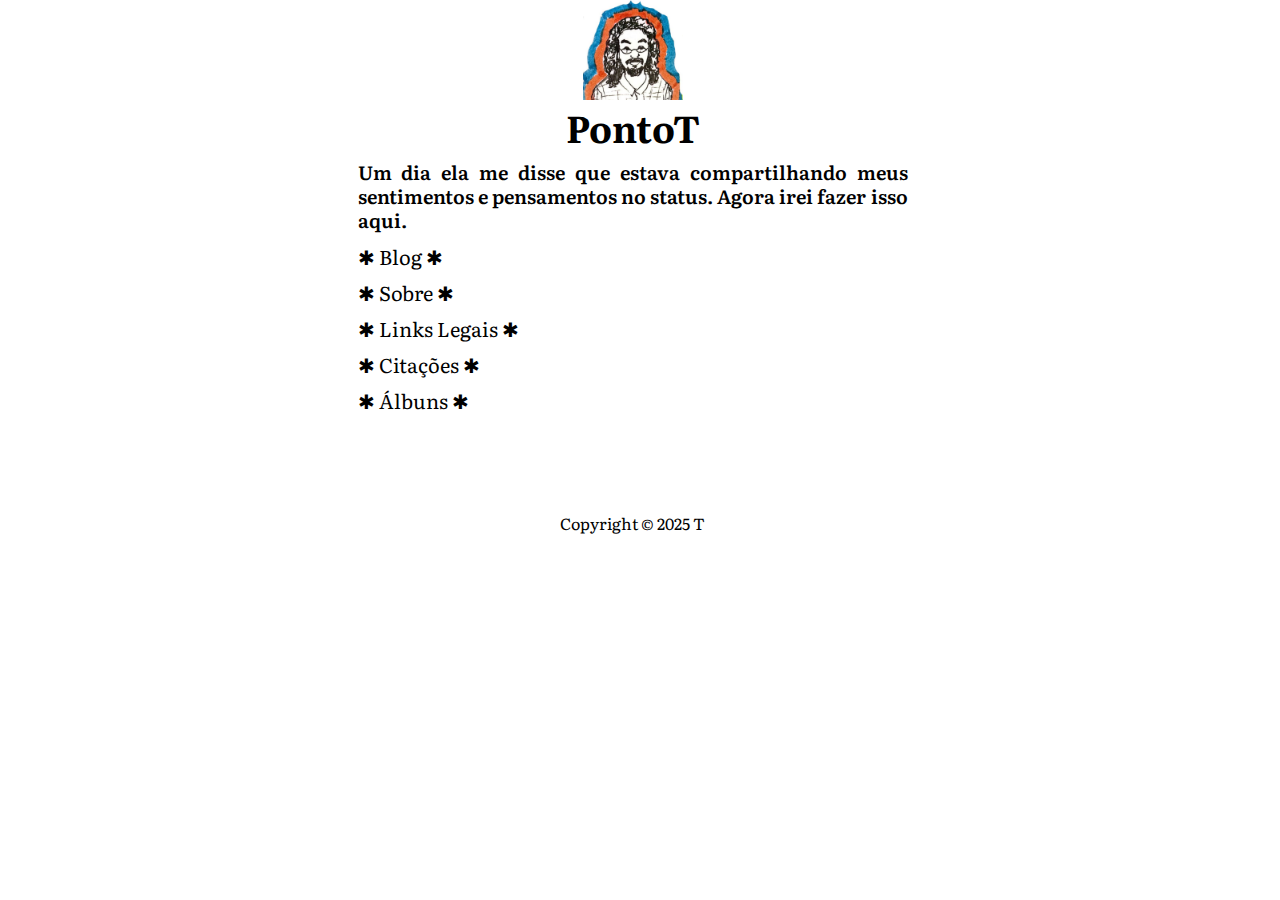
<file: index.html>
<!DOCTYPE html>
<html lang="pt-br">
<head>
	<meta charset='UTF-8'/>
	<meta name="viewport" content="width=device-width, initial-scale=1.0"> 
	<title>PontoT</title>
	<link  rel="stylesheet" type="text/css" href="css/estilo.css">
	<link rel="preconnect" href="https://fonts.googleapis.com">
	<link rel="preconnect" href="https://fonts.gstatic.com" crossorigin>
	<link href="https://fonts.googleapis.com/css2?family=Literata:ital,opsz,wght@0,7..72,200..900;1,7..72,200..900&display=swap" rel="stylesheet">
	 <link rel="icon" type="image/x-icon" href="img/letra-t.png">
	 

</head>
<body>
	<img class='logo' src="img/logo.jpg" alt="logo" title="Imagem da Logo"/>
	<div class="titulo">
		
		<header>
					<h1 class="interativo">
						<a href="index.html">PontoT</a>
					</h1>
		</header>
	</div>	
	<main>
					<h2>
					<span class="st">
					Um dia ela me disse que estava compartilhando meus sentimentos e pensamentos no status. Agora irei fazer isso aqui.
					</span>
					</h2>
				
				
		
			
					
	
		

		
		<nav>
			<ul>
				<li><a href="Blog.html"> &#10033 Blog &#10033</a></li>
				<li><a href="Sobre.html">&#10033 Sobre &#10033</a></li>
				<li><a href="Links Legais.html">&#10033 Links Legais &#10033</a></li>
				<li><a href="Citações.html">&#10033 Citações &#10033</a></li>
				<li><a href="Álbuns.html">&#10033 Álbuns &#10033</a></li>
			</ul>
		</nav>
		</main>

<!-Rodapé-->
		<footer>
			Copyright &#169 2025 T
		</footer>	

</body>
</html>
</file>
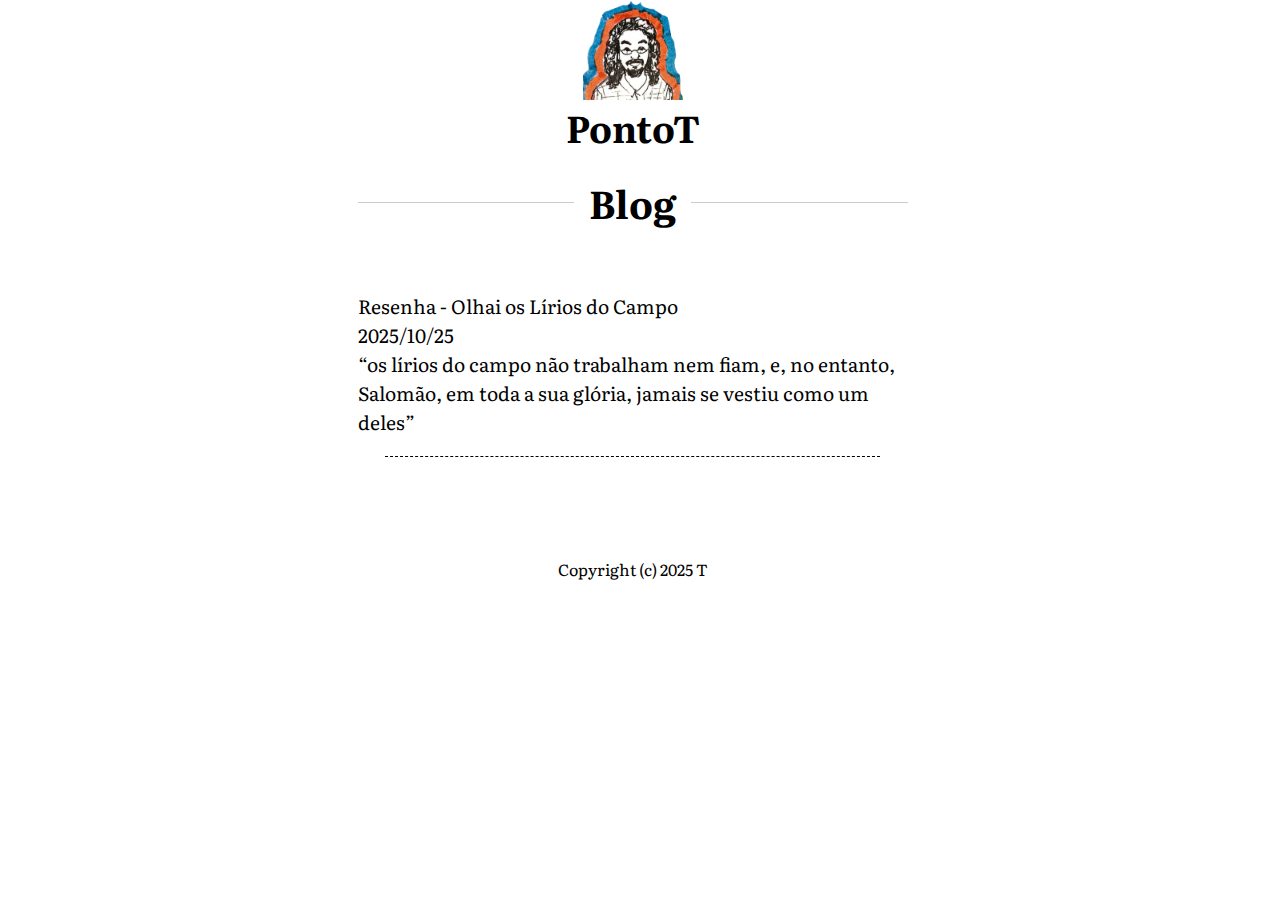
<file: Blog.html>
<!DOCTYPE html>
<html lang="pt-br">
<head>
	<meta charset='UTF-8'/>
	<meta name="viewport" content="width=device-width, initial-scale=1.0"> 
	<title>PontoT</title>
	<link  rel="stylesheet" type="text/css" href="css/estilo.css">
	<link rel="preconnect" href="https://fonts.googleapis.com">
	<link rel="preconnect" href="https://fonts.gstatic.com" crossorigin>
	<link href="https://fonts.googleapis.com/css2?family=Literata:ital,opsz,wght@0,7..72,200..900;1,7..72,200..900&display=swap" rel="stylesheet">
	 <link rel="icon" type="image/x-icon" href="img/letra-t.png">
	 

</head>
<body>
	<img class='logo' src="img/logo.png" alt="logo" title="Imagem da Logo"/>
	<div class="titulo">
		
		<header>
					<h1 class="interativo">
						<a href="index.html">PontoT</a>
						<div class="linha-com-simbolo">
  							<span>Blog</span>
						</div>
					</h1>
					
		</header>
			
	</div>	
		<main>
			<article>
				
				<div class="title">
					<a href="blogt/texto1.html"> Resenha - Olhai os Lírios do Campo</a>
					<div class="data">2025/10/25</div>
					<p>“os lírios do campo não trabalham nem fiam, e, no entanto, Salomão, em toda a sua glória, 
					jamais se vestiu como um deles”</p>
					
					<hr class="quebra">
				
				</div>
			</article>
		</main>

<!-Rodapé-->
		<footer>
			Copyright (c) 2025 T
		</footer>	

</body>
</html>
</file>
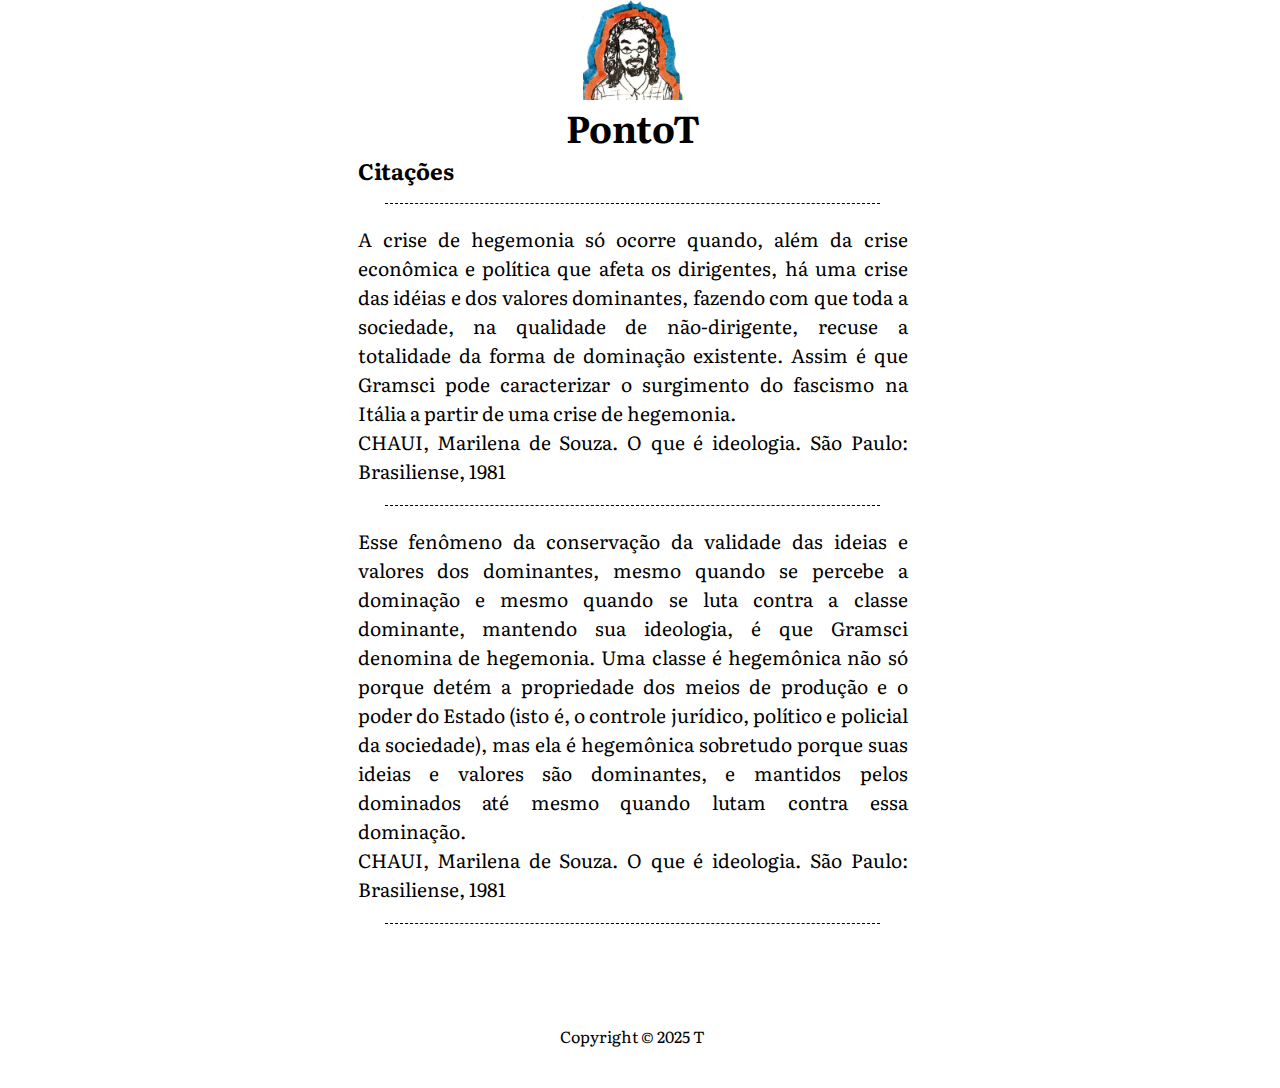
<file: Citações.html>
<!DOCTYPE html>
<html lang="pt-br">
<head>
	<meta charset='UTF-8'/>
	<meta name="viewport" content="width=device-width, initial-scale=1.0"> 
	<title>PontoT</title>
	<link  rel="stylesheet" type="text/css" href="css/estilo.css">
	<link rel="preconnect" href="https://fonts.googleapis.com">
	<link rel="preconnect" href="https://fonts.gstatic.com" crossorigin>
	<link href="https://fonts.googleapis.com/css2?family=Literata:ital,opsz,wght@0,7..72,200..900;1,7..72,200..900&display=swap" rel="stylesheet">
	 <link rel="icon" type="image/x-icon" href="img/letra-t.png">
	 

</head>
<body>
	<img class='logo' src="img/logo.jpg" alt="logo" title="Imagem da Logo"/>
	<div class="titulo">
		
		<header>
					<h1 class="interativo">
						<a href="index.html">PontoT</a>
					</h1>
					
		</header>
	</div>	
	<main>
		<h2>Citações</h2>
		<div class="citacoes">
		<hr class="tracejado">
		<blockquote>
			A crise de hegemonia só ocorre quando, além da crise 
			econômica e política que afeta os dirigentes, há uma crise das idéias e dos valores dominantes, fazendo com que toda a 
			sociedade, na qualidade de não-dirigente, recuse a totalidade da forma de dominação existente. Assim é que Gramsci pode 
			caracterizar o surgimento do fascismo na Itália a partir de uma crise de hegemonia. 
			<p>CHAUI, Marilena de Souza. O que é ideologia. São Paulo: Brasiliense, 1981</p>
		</blockquote>
		<hr class="tracejado">
		
		<blockquote>
			Esse fenômeno da conservação da validade das ideias e valores dos dominantes, mesmo quando se percebe a dominação e mesmo 
			quando se luta contra a classe dominante, mantendo sua ideologia, é que Gramsci denomina de hegemonia. Uma classe é 
			hegemônica não só porque detém a propriedade dos meios de produção e o poder do Estado (isto é, o controle jurídico, 
			político e policial da sociedade), mas ela é hegemônica sobretudo porque suas ideias e valores são dominantes, e mantidos 
			pelos dominados até mesmo quando lutam contra essa dominação. 
			<p>CHAUI, Marilena de Souza. O que é ideologia. São Paulo: Brasiliense, 1981</p>
		</blockquote>
		<hr class="tracejado">
		
		
		</div>
	</main>
	
<!-Rodapé-->
		<footer>
			Copyright &#169 2025 T
		</footer>	

</body>
</html>
</file>
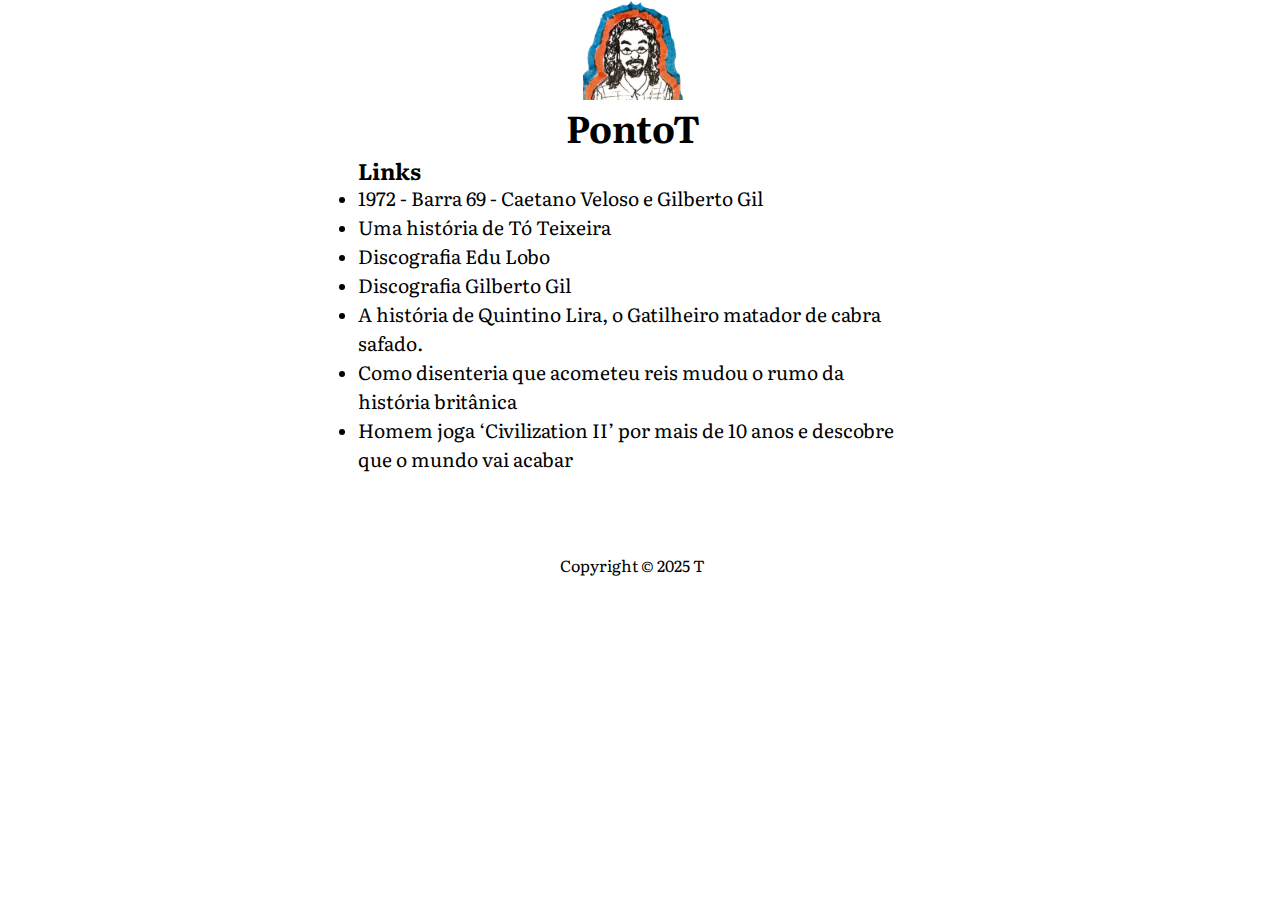
<file: Links Legais.html>
<!DOCTYPE html>
<html lang="pt-br">
<head>
	<meta charset='UTF-8'/>
	<meta name="viewport" content="width=device-width, initial-scale=1.0"> 
	<title>PontoT</title>
	<link  rel="stylesheet" type="text/css" href="css/estilo.css">
	<link rel="preconnect" href="https://fonts.googleapis.com">
	<link rel="preconnect" href="https://fonts.gstatic.com" crossorigin>
	<link href="https://fonts.googleapis.com/css2?family=Literata:ital,opsz,wght@0,7..72,200..900;1,7..72,200..900&display=swap" rel="stylesheet">
	 <link rel="icon" type="image/x-icon" href="img/letra-t.png">
	 

</head>
<body>
	<img class='logo' src="img/logo.png" alt="logo" title="Imagem da Logo"/>
	<div class="titulo">
		
		<header>
					<h1 class="interativo">
						<a href="index.html">PontoT</a>
					</h1>
		</header>
	</div>	
	<main>
		<h2>Links</h2>
	<div class="sitesl">
			
			<ul>
				<li>
				<a href="https://caetanoefoda.blogspot.com/2021/02/1972-barra-69-caetano-veloso-e-gilberto.html" 
				target="blank"> 1972 - Barra 69 - Caetano Veloso e Gilberto Gil</a>
				</li>
				
				
				<li>
				<a href="https://www.revistabadaro.com.br/uma-historia-de-to-teixeira/" target="blank">Uma história de Tó Teixeira</a>
				</li>
				
				
				<li>
				<a href="https://discografia.discosdobrasil.com.br/interprete/edu-lobo" target="blank">Discografia Edu Lobo</a>
				</li>
				
				<li>
				<a href="https://www.discogs.com/pt_BR/artist/83724-Gilberto-Gil" target="blank">Discografia Gilberto Gil</a>
				</li>
				
				<li>
				<a href="https://amigodahistoria.blogspot.com/2016/01/a-historia-de-quintino-lira-o.html?m=1" target="blank">A história de Quintino Lira, o Gatilheiro matador de cabra safado. </a>
				</li>
					
				<li>
				<a href="https://www.bbc.com/portuguese/geral-37736241.amp" target="blank">Como disenteria que acometeu reis 
				mudou o rumo da história britânica</a>
				</li>
					
				<li>
				<a href="https://www.proibidoler.com/games/homem-joga-civilization-2-por-10-anos/" target="blank">Homem joga ‘Civilization II’ por mais de 10 anos e descobre que o mundo vai acabar</a>
				</li>	
				
				
			</ul>
		</div>
	</main>
	
<!-Rodapé-->
		<footer>
			Copyright &#169 2025 T
		</footer>	

</body>
</html>
</file>
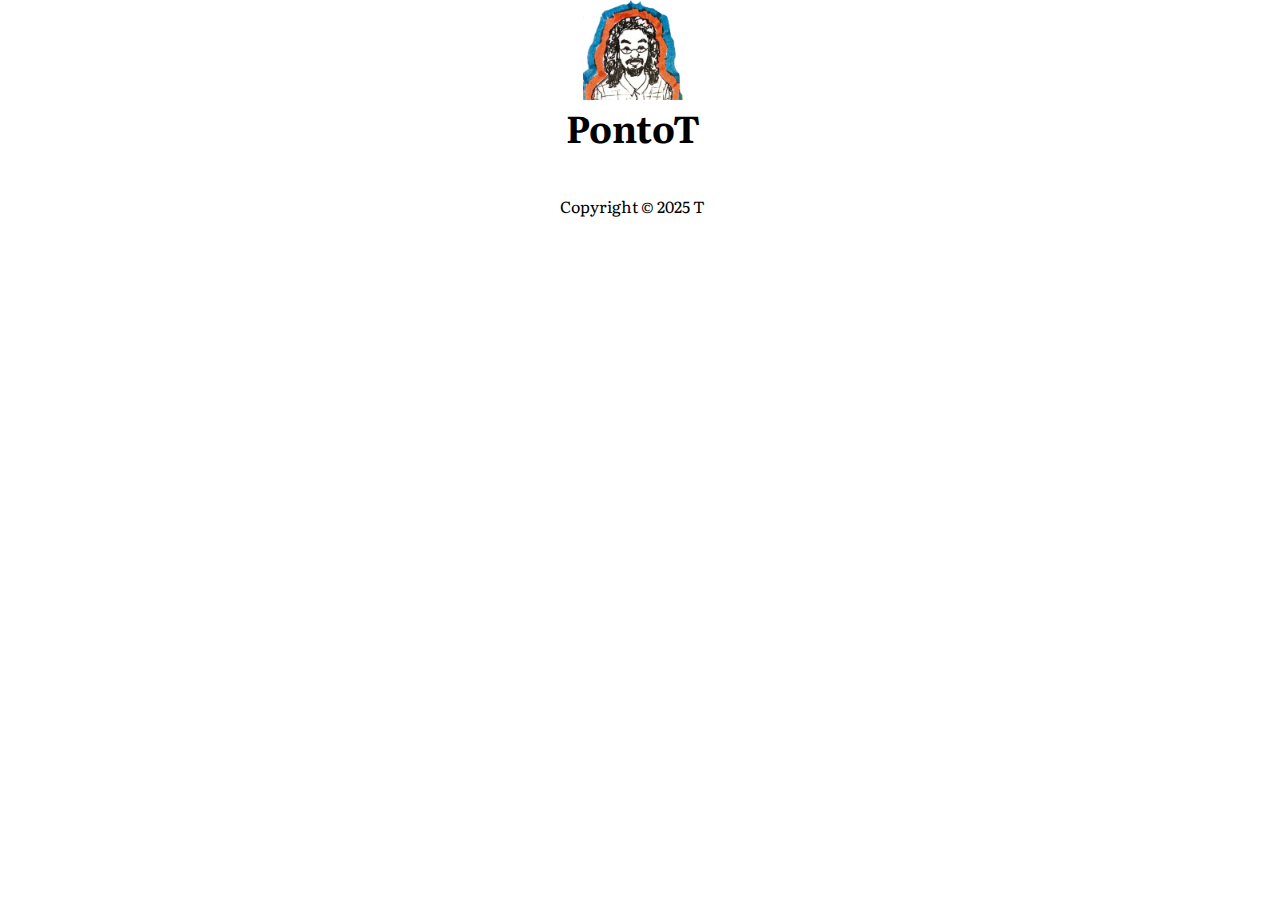
<file: Sobre.html>
<!DOCTYPE html>
<html lang="pt-br">
<head>
	<meta charset='UTF-8'/>
	<meta name="viewport" content="width=device-width, initial-scale=1.0"> 
	<title>PontoT</title>
	<link  rel="stylesheet" type="text/css" href="css/estilo.css">
	<link rel="preconnect" href="https://fonts.googleapis.com">
	<link rel="preconnect" href="https://fonts.gstatic.com" crossorigin>
	<link href="https://fonts.googleapis.com/css2?family=Literata:ital,opsz,wght@0,7..72,200..900;1,7..72,200..900&display=swap" rel="stylesheet">
	 <link rel="icon" type="image/x-icon" href="img/letra-t.png">
	 

</head>
<body>
	<img class='logo' src="img/logo.jpg" alt="logo" title="Imagem da Logo"/>
	<div class="titulo">
		
		<header>
					<h1 class="interativo">
						<a href="index.html">PontoT</a>
					</h1>
		</header>
	</div>	
	<main>
		
	</main>
	
<!-Rodapé-->
		<footer>
			Copyright &#169 2025 T
		</footer>	

</body>
</html>
</file>
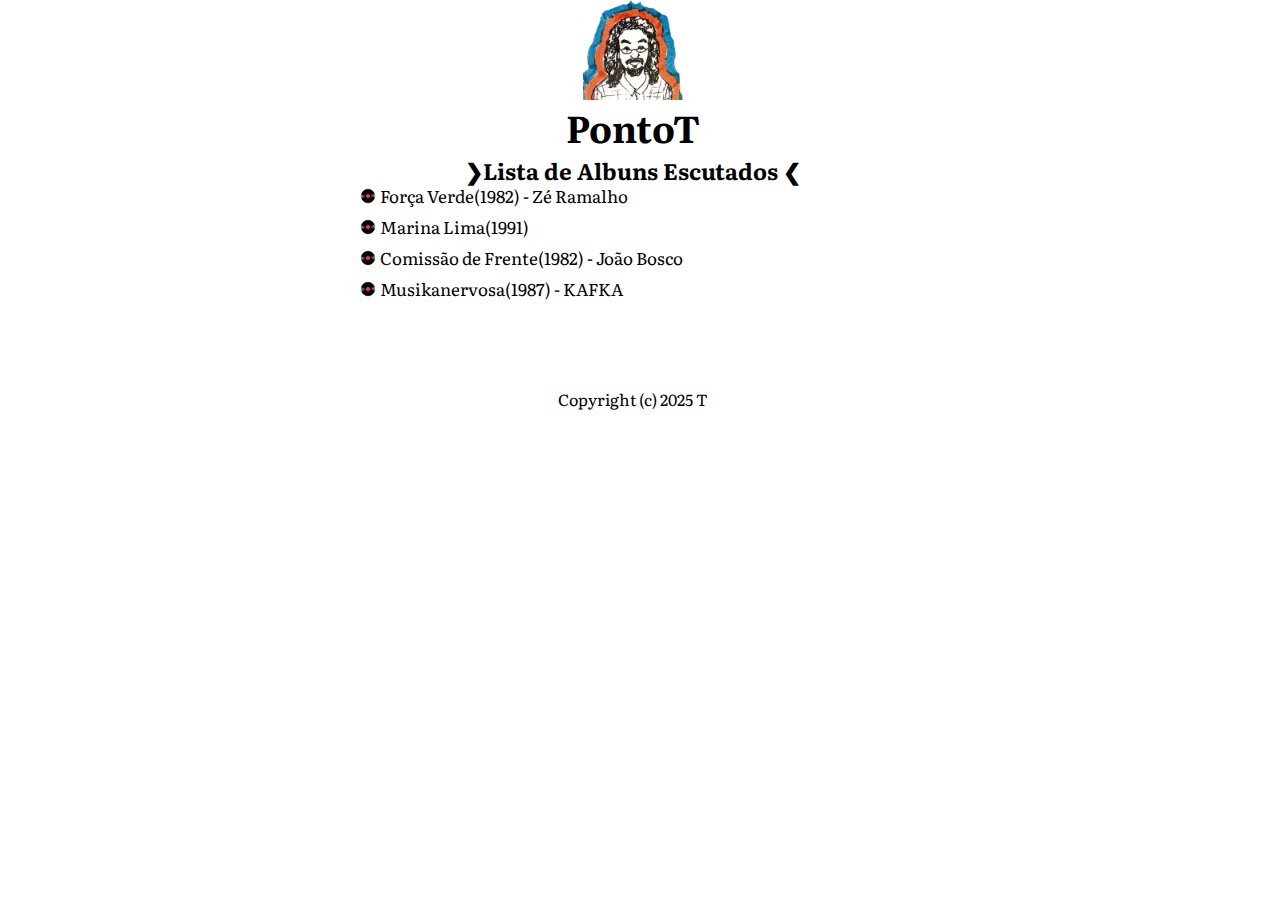
<file: Álbuns.html>
<!DOCTYPE html>
<html lang="pt-br">
<head>
	<meta charset='UTF-8'/>
	<meta name="viewport" content="width=device-width, initial-scale=1.0"> 
	<title>PontoT</title>
	<link  rel="stylesheet" type="text/css" href="css/estilo.css">
	<link rel="preconnect" href="https://fonts.googleapis.com">
	<link rel="preconnect" href="https://fonts.gstatic.com" crossorigin>
	<link href="https://fonts.googleapis.com/css2?family=Literata:ital,opsz,wght@0,7..72,200..900;1,7..72,200..900&display=swap" rel="stylesheet">
	 <link rel="icon" type="image/x-icon" href="img/letra-t.png">

</head>
<body>
	<img class='logo' src="img/logo.jpg" alt="logo" title="Imagem da Logo"/>
		<div class="titulo">
		
		<header>
					<h1 class="interativo">
						<a href="index.html">PontoT</a>
					</h1>
		</header>
	</div>	
		<main>
		<div class="listagem">
			<h2>&#10095Lista de Albuns Escutados &#10094</h2>
			<ul>
				<li><a href="https://www.youtube.com/watch?v=FKZhP-Rvw5M" target="blank">Força Verde(1982) - Zé Ramalho</a></li>
				
				<li><a href="https://www.youtube.com/watch?v=TO437evdIlI&list=PLX880GUMZGODAnIqD35qN04OP1_YtFYv7&pp=iAQB8AUB" target="blank">Marina Lima(1991)</a></li>
				
				<li><a href="https://www.youtube.com/watch?v=6HlmVLKvfc0&list=PLc_-yhFPFitTnOqqVrFu6ewOCUtd26rYq" target="blank">Comissão de Frente(1982) - João Bosco</a></li>
				
				<li><a href="https://www.youtube.com/watch?v=VrjyJHI0JBY&pp=ygUTa2Fma2EgbXVzaWthbmVydm9zYdIHCQn2CQGHKiGM7w%3D%3D" target="blank">Musikanervosa(1987) - KAFKA</a></li>
				
			</ul>
		</div>
		</main>
<!-Rodapé-->
		<footer>
			Copyright (c) 2025 T
		</footer>	

</body>
</html>
</file>
<file: css/estilo.css>
*{
  box-sizing: border-box;
  margin: 0;
  padding: 0;
}

html, body {
  width: 100%;
  overflow-x: hidden;
  font-family: 'Literata', serif;
  background-color: white;
  color: black;
}

body{
	background-color:white;
	font-family:'Literata',serif;
	color:black;
	scrollbar-gutter: stable;
}

.container {
  max-width: 600px;
  margin: 0 auto;
  padding: 0 16px;
  width: 100%;
}


.logo {
  display: block;
  margin: 0 auto;
  width: 100px;
  height: 100px;
}

main {
  max-width: 550px;
  width: 85%;
  margin: 0 auto; /
  padding: 10px;
  position: relative;
  top: -40px;
}

h2{
	font-size:1.4rem;
	line-height:1.5rem;
	word-wrap: break-word;	
	text-align:justify;
	margin-top:45px;
}

.st{
	font-size:1.2rem;
	line-height:1.2;
	font-weight:600;
				
}


.titulo{
	text-align:center;
	color:black;
	margin:0 auto;
	padding:0;
}

header {
  text-align: center;
  max-width: 550px;
  width: 100%;
  margin: 0 auto;
  padding: 0;

}

.interativo a{
	text-decoration:none;
	color:black;
	font-size:2.3rem;
	
}

.interativo a:hover{
	color:black;
}

nav{
	text-decoration:none;
	padding:10px 0;
}

nav ul {
  list-style: none;
  padding: 0;
}

nav ul li{
	list-style:none;
	text-decoration:none;
	font-size:20px;
	margin-bottom:6px;	
}

nav a{
	text-decoration:none;	
	color:black;
}

nav a:hover{	
	color:black;
}

footer{
	text-align:center;
	padding-top:20%;
}

.listagem h2{
	margin-left:0;
	text-align:center;
}
.listagem ul {
  list-style: none;       
  padding-left: 0;
  font-size: 17px;
}

.listagem ul li {
  background-image: url("../img/discogif.gif");
  background-repeat: no-repeat;
  background-position: left center;
  background-size: 20px 20px; 
  padding-left: 22px;         
  margin-bottom: 6px;
}

.listagem ul li a{
	text-decoration:none;
	color:black;
}
.listagem ul li a:hover{
	text-decoration:underline;
	color:black;
	
}

.title{
	padding-top:80px;
	font-size:1.2rem;
}

.title a{
	text-decoration:none;
	color:black;
}

.linha-com-simbolo {
	display: flex;
	align-items: center;
	justify-content: center;
	text-align: center;
	margin: 20px 0;
}

.linha-com-simbolo::before,
.linha-com-simbolo::after {
	content: "";
	flex: 1;
	border-bottom: 1px solid #ccc;
}

.linha-com-simbolo span {
	padding: 0 15px;
	color: black;
	font-size: 1.2em;
}

.quebra{
	border: none;
	border-top: 1px dashed #000;
	width: 90%;         
	margin: 20px auto;
}

.data_artigo{
	font-size:1.2rem;
	margin-top:0px;
}
.Artigo{
	text-align: justify;
	font-size:1.2rem;
	margin-top:45px;
}

.citacoes{
	text-align: justify;
	font-size:1.2rem;
}

.tracejado{
	border: none;
	border-top: 1px dashed #000;
	width: 90%;         
	margin: 20px auto;
}

.sitesl a{
	text-decoration:none;
	color:black;
	font-size:1.2rem;
}

.sitesl ul li a:hover{
	text-decoration:underline;
	color:black;
	
}

footer {
  text-align: center;
  padding: 40px 0; /* valor fixo mais previsível */
}
</file>
